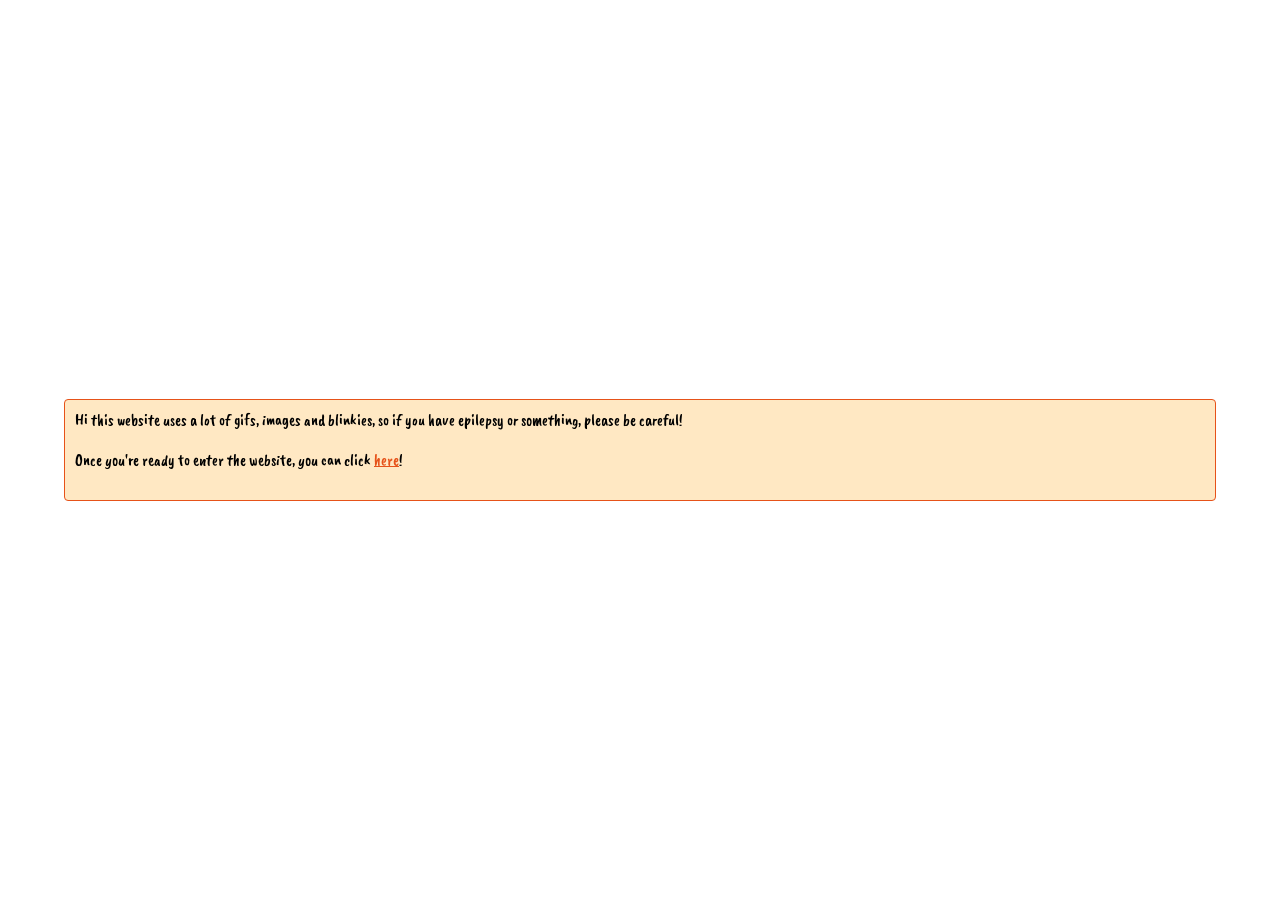
<file: index.html>
<!DOCTYPE html>
<html lang="">

<head>
  <meta charset="utf-8">
  <title></title>
  <link rel="shortcut icon" href="./assets/images.ico">
  <link rel="preconnect" href="https://fonts.googleapis.com">
  <link rel="preconnect" href="https://fonts.gstatic.com" crossorigin>
  <link href="https://fonts.googleapis.com/css2?family=Caveat+Brush&display=swap" rel="stylesheet">
  <link rel="stylesheet" href="styles.css">
  <meta name="viewport" content="width=device-width, initial-scale=1.0">

</head>

<body  >
  <header></header>
  <main>







    <div id="container">


      <div id="left">
            Hi this website uses a lot of gifs, images and blinkies, so if you have epilepsy or something, please be careful! <br />
            <br />
                <span>Once you're ready to enter the website, you can click <a href="./web.html">here</a>! <br /></span>
            <br />
      </div>
    </div>
  </main>
  <footer></footer>
</body>

</html>
</file>
<file: styles.css>
* {
    margin: 0;
    padding: 0;
    box-sizing: border-box;
    font-family: "Caveat Brush", cursive;
    font-weight: 400;
    font-style: normal;
}



body {
    overflow-x: hidden;
    cursor: url('assets/cursor.gif'), auto;

}

h1 {
    color: rgb(230, 82, 25);
}

main {
    display: flex;
    flex-direction: column;
    align-items: center;
    justify-content: center;
    gap: 16px;
    width: 100vw;
    min-height: 100dvh;
    height: 100%;
}

#background {
    --backgroundSize: 800px;
    background-image: url('assets/bg.png');
    background-size: var(--backgroundSize), var(--backgroundSize);
    background-repeat: repeat;
    background-position: 0 0, 0 var(--backgroundSize);
    animation: moveBackgrounds 5s linear infinite;
    display: grid;
    image-rendering: pixelated;
    position: relative;
    z-index: 0;
}

@keyframes moveBackgrounds {
  from {
    background-position: 0 var(--backgroundSize);
  }
  to {
    background-position: var(--backgroundSize) 0;
  }
}

#container {
    display: flex;
    flex-direction: row;
    width: 70vw; 
    background: rgba(255, 230, 189, 0.9);
    border-radius: 4px;
    border: 1px solid rgb(230, 82, 25);
    justify-content: space-between;
    padding: 10px;
}

a {
    color: rgb(230, 82, 25);
}

#left {
    display: flex;
    flex-direction: column;
    justify-content: space-between;

}

#right {
    display: flex;
    flex-direction: column;
    justify-content: space-between;
    justify-self: flex-start;

}


/* config for screen < 1280px */

@media screen and (max-width: 1280px) {
    #container {
        width: 90vw;
    }
}



/* config for screen < 1280px */
@media screen and (max-width: 800px) {
    #container {
        width: 100vw;
        flex-direction: column;
    }

    #right {
        flex-direction: row;
        flex-wrap: wrap;
    }
}


@media screen and (max-width: 530px) {
    #title {
        display: flex;
        flex-wrap:nowrap;
        align-items:center;
    }
}

@media screen and (max-width: 400px) {


    #right {
        gap: 10px;
    }
}

@media screen and (max-width: 320px) {


    #right {
        gap: 10px;
    }
}

#happy {
    width: calc(min(200px, 100vw - 20px));
}

main {
    overflow: hidden;
}

.widget {
    height: fit-content;
}
</file>
